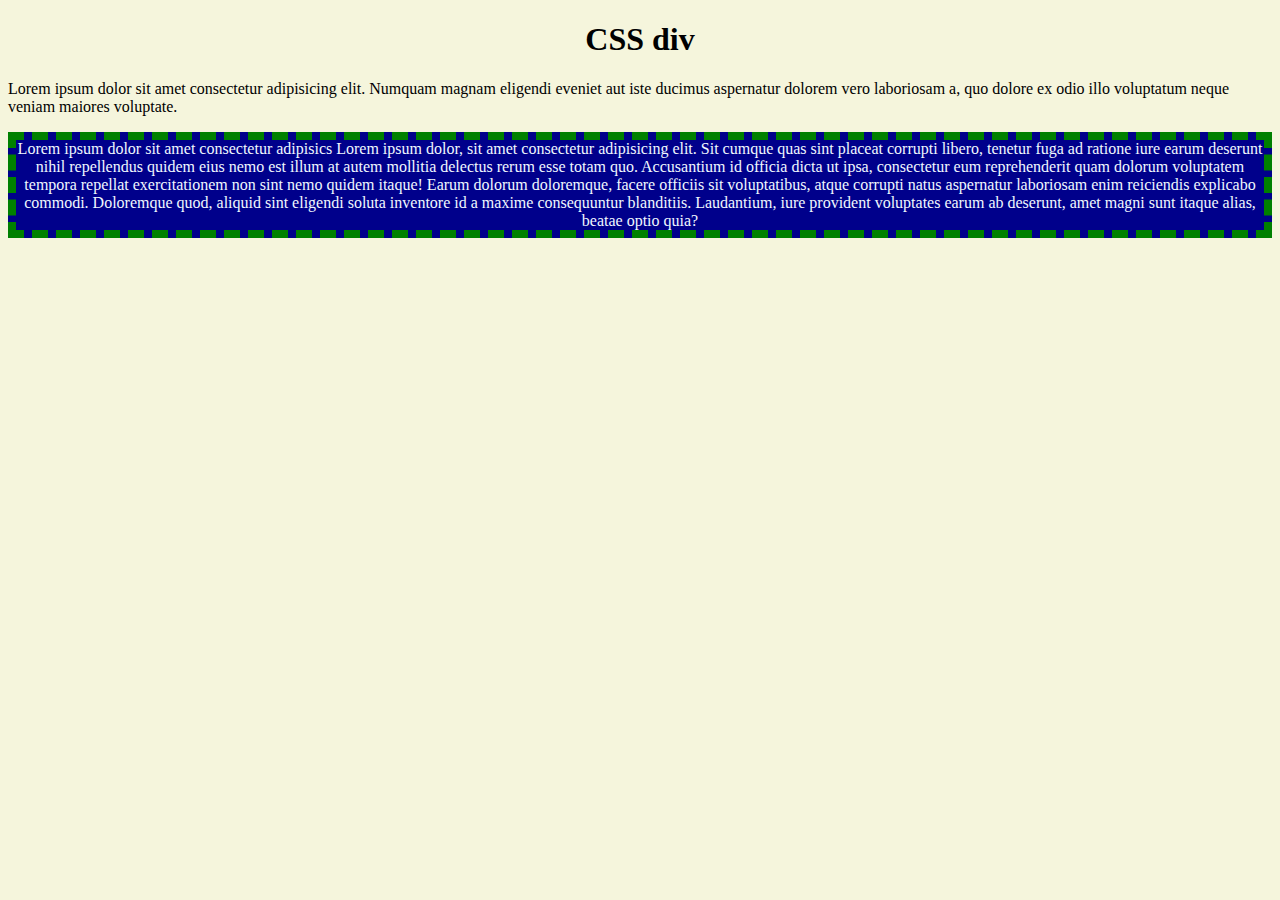
<file: index.html>
<!DOCTYPE html>
<html>
<head>
    <link rel="stylesheet" href="demo1.css">
    <meta charset='utf-8'>
    <meta http-equiv='X-UA-Compatible' content='IE=edge'>
    <title>Page Title</title>
  
</head>
<body>
   <h1 align="center">CSS div</h1>
    <p>Lorem ipsum dolor sit amet consectetur adipisicing elit. Numquam magnam eligendi eveniet aut iste ducimus aspernatur dolorem vero laboriosam a, quo dolore ex odio illo voluptatum neque veniam maiores voluptate.</p>
    <center>
    <div id="container"> 
        Lorem ipsum dolor sit amet consectetur adipisics
        Lorem ipsum dolor, sit amet consectetur adipisicing elit. Sit cumque quas sint placeat corrupti libero, tenetur fuga ad ratione iure earum deserunt nihil repellendus quidem eius nemo est illum at autem mollitia delectus rerum esse totam quo. Accusantium id officia dicta ut ipsa, consectetur eum reprehenderit quam dolorum voluptatem tempora repellat exercitationem non sint nemo quidem itaque! Earum dolorum doloremque, facere officiis sit voluptatibus, atque corrupti natus aspernatur laboriosam enim reiciendis explicabo commodi. Doloremque quod, aliquid sint eligendi soluta inventore id a maxime consequuntur blanditiis. Laudantium, iure provident voluptates earum ab deserunt, amet magni sunt itaque alias, beatae optio quia?
    </div>
</center>
</body>
</html>
</file>
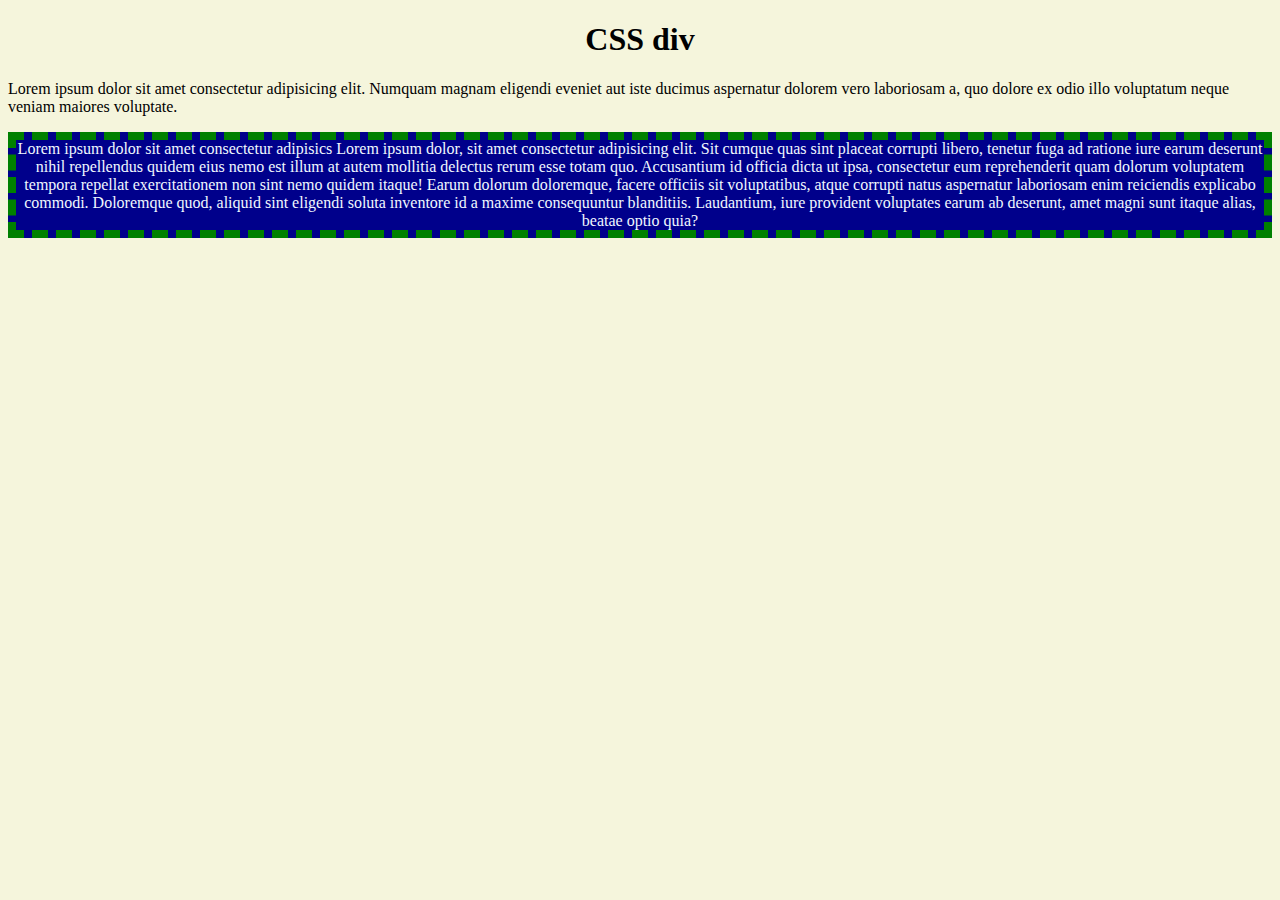
<file: demo1.html>
<!DOCTYPE html>
<html>
<head>
    <link rel="stylesheet" href="demo1.css">
    <meta charset='utf-8'>
    <meta http-equiv='X-UA-Compatible' content='IE=edge'>
    <title>Page Title</title>
  
</head>
<body>
   <h1 align="center">CSS div</h1>
    <p>Lorem ipsum dolor sit amet consectetur adipisicing elit. Numquam magnam eligendi eveniet aut iste ducimus aspernatur dolorem vero laboriosam a, quo dolore ex odio illo voluptatum neque veniam maiores voluptate.</p>
    <center>
    <div id="container"> 
        Lorem ipsum dolor sit amet consectetur adipisics
        Lorem ipsum dolor, sit amet consectetur adipisicing elit. Sit cumque quas sint placeat corrupti libero, tenetur fuga ad ratione iure earum deserunt nihil repellendus quidem eius nemo est illum at autem mollitia delectus rerum esse totam quo. Accusantium id officia dicta ut ipsa, consectetur eum reprehenderit quam dolorum voluptatem tempora repellat exercitationem non sint nemo quidem itaque! Earum dolorum doloremque, facere officiis sit voluptatibus, atque corrupti natus aspernatur laboriosam enim reiciendis explicabo commodi. Doloremque quod, aliquid sint eligendi soluta inventore id a maxime consequuntur blanditiis. Laudantium, iure provident voluptates earum ab deserunt, amet magni sunt itaque alias, beatae optio quia?
    </div>
</center>
</body>
</html>
</file>
<file: demo1.css>
body {
    background-color: beige ;
  }
#container{
    background-color: darkblue;
    border: 8px solid green;
    color: aliceblue;
    border-style: dashed;
  }
</file>
